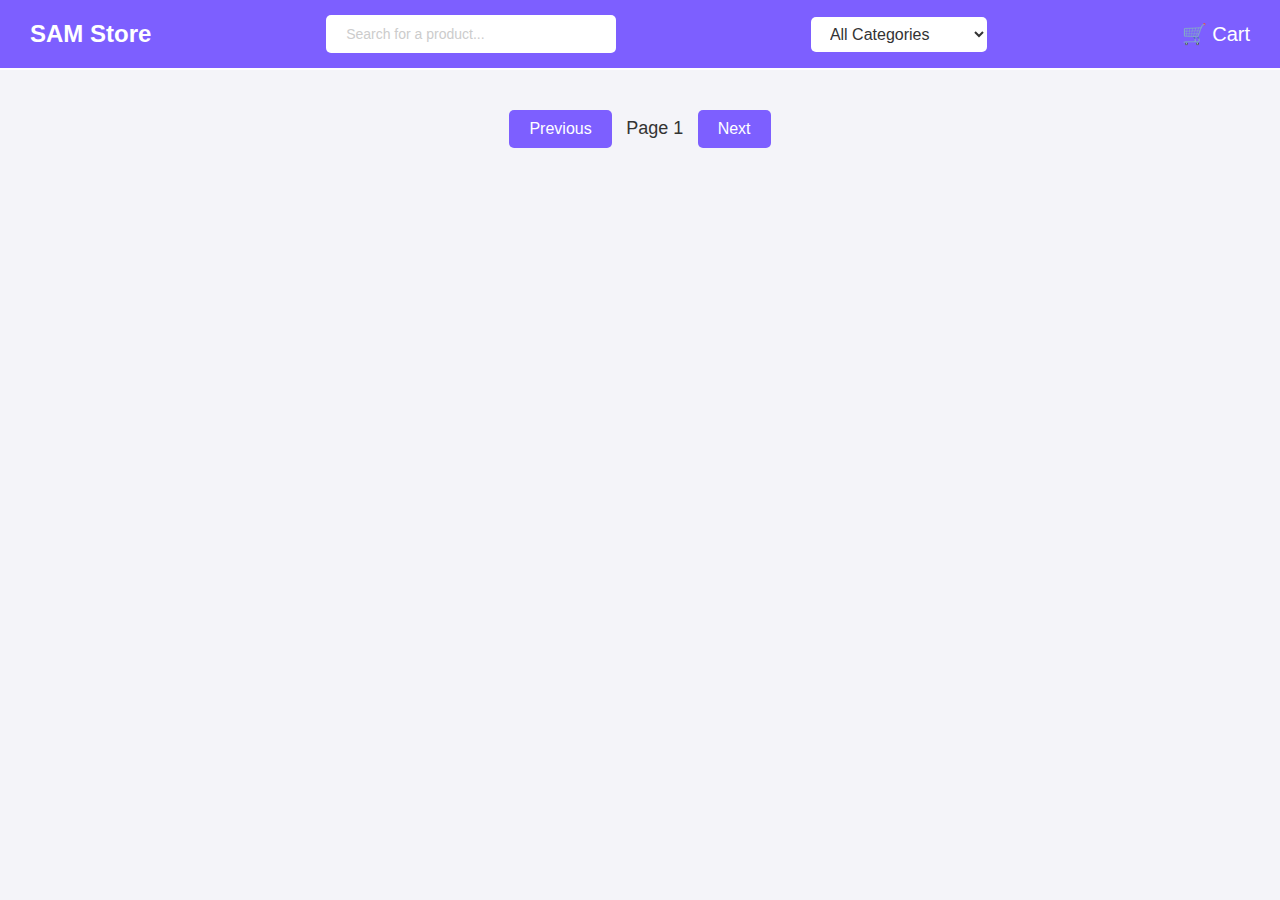
<file: index.html>
<!DOCTYPE html>
<html lang="en">
<head>
  <meta charset="UTF-8" />
  <meta name="viewport" content="width=device-width, initial-scale=1.0"/>
  <title>SAMStore</title>
  <link rel="stylesheet" href="style.css" />
</head>
<body>
  <nav class="navbar">
    <a href="index.html" class="logo">SAM Store</a>
    <input type="text" id="searchInput" placeholder="Search for a product...">
    
    <!-- Add Category Filter Dropdown -->
    <select id="categoryFilter">
      <option value="">All Categories</option>
      <option value="electronics">Electronics</option>
      <option value="jewelery">Jewelery</option>
      <option value="men's clothing">Men's clothing</option>
      <option value="women's clothing">Women's clothing</option>
    </select>
    
    <a href="cart.html" class="nav-link">🛒 Cart</a>
  </nav>

  <div id="productCards" class="product-container"></div>

  <!-- Pagination controls -->
  <div id="paginationControls" class="pagination">
    <button id="prevPage" class="pagination-btn">Previous</button>
    <span id="pageNumber" class="page-number">Page 1</span>
    <button id="nextPage" class="pagination-btn">Next</button>
  </div>

  <div id="productModal" class="modal">
    <div class="modal-content">
      <span class="close-btn" id="closeModal">&times;</span>
      <div id="modalInfo"></div>
      <button class="add-to-cart">Add to Cart</button>
    </div>
  </div>
  <div id="toast" class="toast">Added to cart 🛒</div>

  <script src="script.js"></script>
</body>
</html>
</file>
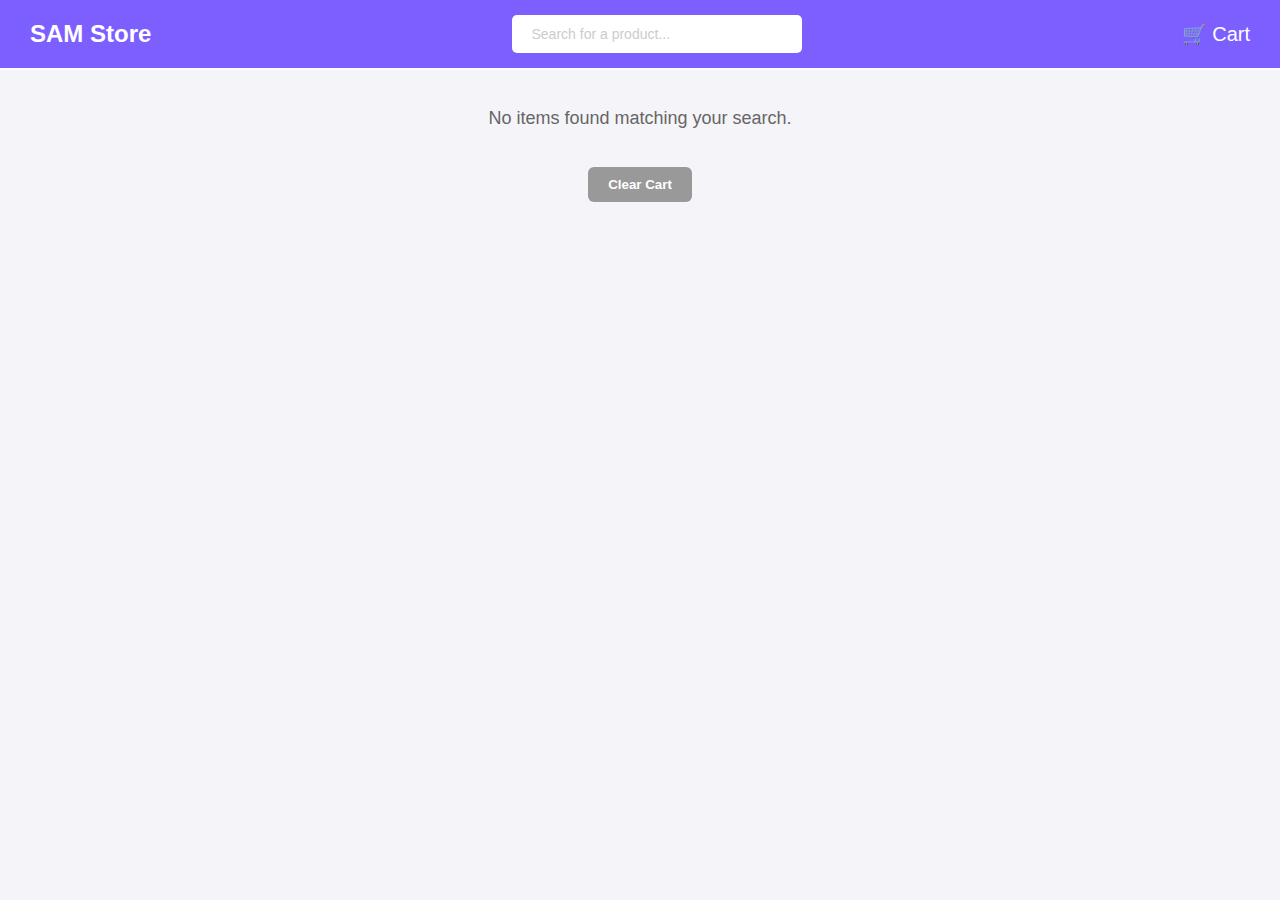
<file: cart.html>
<!DOCTYPE html>
<html lang="en">
<head>
  <meta charset="UTF-8" />
  <meta name="viewport" content="width=device-width, initial-scale=1.0"/>
  <title>My Cart - SAM Store</title>
  <link rel="stylesheet" href="style.css" />
</head>
<body>
  <nav class="navbar">
    <a href="index.html" class="logo">SAM Store</a>
    <input type="text" id="searchInput" placeholder="Search for a product..."> 
     <a href="cart.html" class="nav-link">🛒 Cart</a>

</nav>
    

  <div class="cart-container">
    <div id="cartItems" class="product-container"></div>
    <h3 id="totalPrice" class="total-price"></h3>
    <div style="text-align:center;">
        <button id="clearCartBtn" class="clear-cart-btn">Clear Cart</button>
    </div>
  </div>

  <script src="cart.js"></script>
</body>
</html>
</file>
<file: style.css>
:root {
  --main-color: #7d5fff;
  --accent-color: #ff4d4d;
}

body {
  font-family: Arial, sans-serif;
  margin: 0;
  background-color: #f4f4f9;
}

/* Navbar Styling */
.navbar {
  background-color: var(--main-color);
  color: white;
  display: flex;
  justify-content: space-between;
  align-items: center;
  padding: 15px 30px; 
  border-bottom: 2px solid #fff; 
}

.navbar .logo {
  margin: 0;
  font-size: 24px;
  font-weight: bold;
  color: white;
  text-decoration: none;
  transition: color 0.3s ease;
}

.navbar .nav-link {
  color: white;
  margin-left: 20px;
  text-decoration: none;
  font-weight: 500;
  font-size: 20px;
  transition: opacity 0.3s;
}

.navbar .nav-link:hover {
  opacity: 0.8;
}

#searchInput {
  padding: 10px 20px; 
  border: none;
  border-radius: 5px;
  font-size: 16px;
  width: 250px;
  transition: all 0.3s ease;
}

#searchInput:focus {
  outline: none;
  box-shadow: 0 0 8px rgba(0, 0, 0, 0.1);
}

#searchInput::placeholder {
  color: #ccc; 
  font-size: 14px;
}

.product-container {
  display: flex;
  flex-wrap: wrap;
  justify-content: center;
  margin: 20px;
}

.card {
  background-color: white;
  width: 230px;
  margin: 15px;
  padding: 15px;
  border-radius: 10px;
  box-shadow: 0 2px 12px rgba(0, 0, 0, 0.1);
  text-align: center;
  transition: transform 0.3s ease;
  display: flex;
  flex-direction: column;
  justify-content: space-between;
}

.card:hover {
  transform: scale(1.05);
}

.card img {
  width: 100%;
  height: 180px;
  object-fit: contain;
  margin-bottom: 10px;
}

.card h3 {
  font-size: 16px;
  margin: 10px 0;
  height: 40px;
  overflow: hidden;
}

.card p {
  font-weight: bold;
  color: var(--accent-color);
  margin: 5px 0 10px;
}

.card button {
  padding: 8px 12px;
  background-color: var(--main-color);
  color: white;
  border: none;
  border-radius: 5px;
  cursor: pointer;
  transition: background 0.3s;
}

.card button:hover,
.add-to-cart:hover {
  background-color: #5c47d8;
}

.modal {
  display: none;
  position: fixed;
  z-index: 100;
  left: 0;
  top: 0;
  width: 100%;
  height: 100%;
  overflow: auto;
  background-color: rgba(0, 0, 0, 0.5);
}

.modal-content {
  background-color: #fff;
  margin: 5% auto;
  padding: 20px;
  width: 90%;
  max-width: 600px;
  border-radius: 10px;
  position: relative;
}

.close-btn {
  position: absolute;
  right: 15px;
  top: 10px;
  font-size: 24px;
  cursor: pointer;
  color: #999;
}

#modalInfo h2 {
  margin-top: 0;
}

#modalInfo img {
  width: 100%;
  max-height: 250px;
  object-fit: contain;
  margin-bottom: 15px;
}

.add-to-cart {
  margin-top: 15px;
  padding: 10px 16px;
  background-color: var(--main-color);
  color: white;
  border: none;
  border-radius: 5px;
  width: 100%;
  font-size: 16px;
  cursor: pointer;
}

.total-price {
  text-align: center;
  margin: 20px 0;
  font-size: 20px;
  font-weight: bold;
  color: var(--accent-color);
}

.card button.remove-btn {
  margin-top: 10px;
  padding: 8px 12px;
  background-color: var(--accent-color);
  color: white;
  border: none;
  border-radius: 5px;
  cursor: pointer;
  transition: background 0.3s;
}

.card button.remove-btn:hover {
  background-color: #e04343;
}

.clear-cart-btn {
  background-color: #999;
  color: white;
  padding: 10px 20px;
  border: none;
  border-radius: 6px;
  cursor: pointer;
  font-weight: bold;
  transition: background 0.3s ease;
}

.clear-cart-btn:hover {
  background-color: #777;
}

.toast {
  visibility: hidden;
  min-width: 250px;
  background-color: #4BB543;
  color: white;
  text-align: center;
  border-radius: 8px;
  padding: 12px;
  position: fixed;
  z-index: 999;
  left: 50%;
  bottom: 30px;
  transform: translateX(-50%);
  font-weight: bold;
  box-shadow: 0 4px 10px rgba(0,0,0,0.2);
  transition: all 0.5s ease-in-out;
}

.toast.show {
  visibility: visible;
  bottom: 50px;
  opacity: 1;
}
/* Style for Category Filter Dropdown */
#categoryFilter {
  padding: 8px 15px;
  border: none;
  border-radius: 5px;
  font-size: 16px;
  background-color: white;
  color: #333;
  margin-left: 20px;
  transition: all 0.3s ease;
  cursor: pointer;
}

/* Add some hover and focus effects to the select */
#categoryFilter:hover,
#categoryFilter:focus {
  outline: none;
  box-shadow: 0 0 8px rgba(0, 0, 0, 0.1);
}

#categoryFilter option {
  font-size: 16px;
  padding: 8px;
  background-color: white;
  color: #333;
}

/* Optional: Style the select box when it's focused or hovered */
#categoryFilter:focus {
  background-color: #f0f0f0;
}
/* Pagination Styles */
.pagination {
  text-align: center;
  margin: 20px 0;
}

.pagination-btn {
  padding: 10px 20px;
  background-color: var(--main-color);
  color: white;
  border: none;
  border-radius: 5px;
  cursor: pointer;
  font-size: 16px;
  margin: 0 10px;
}

.pagination-btn:hover {
  background-color: #5c47d8;
}

.page-number {
  font-size: 18px;
  color: #333;
}
</file>
